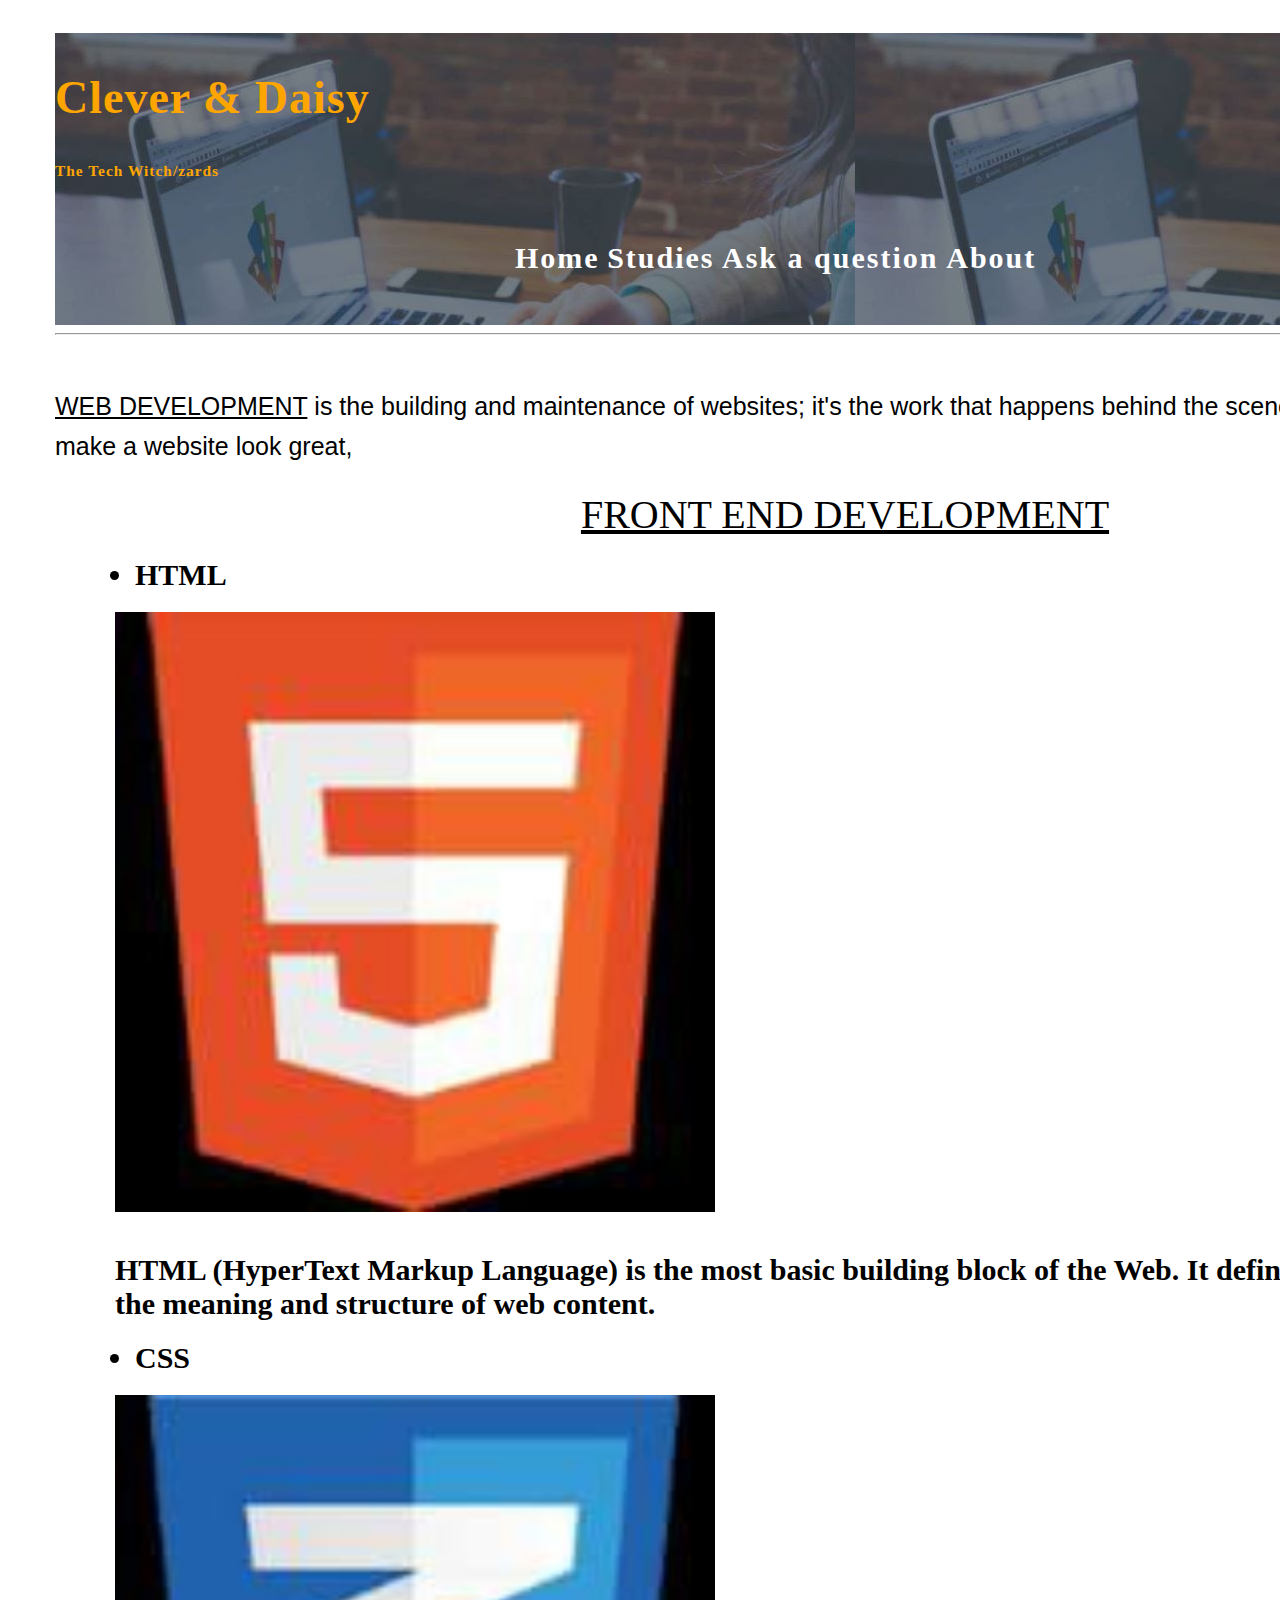
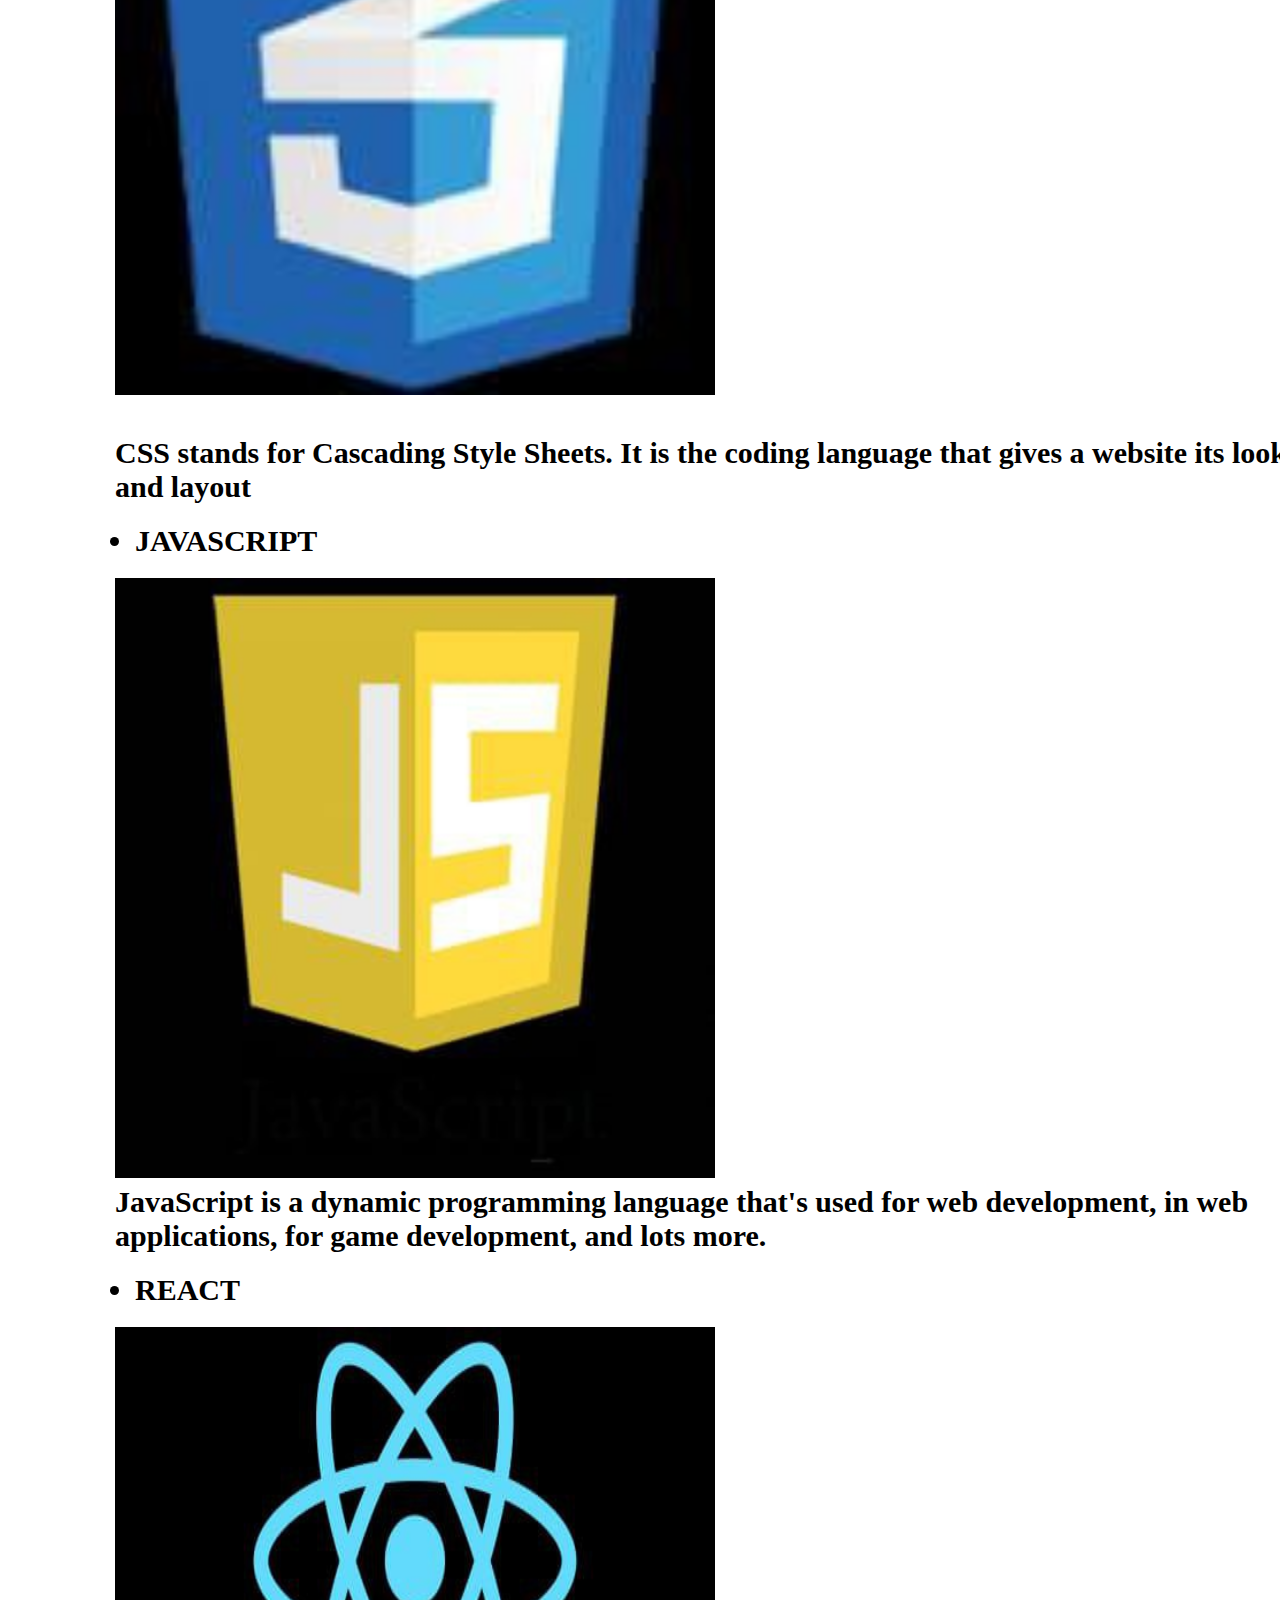
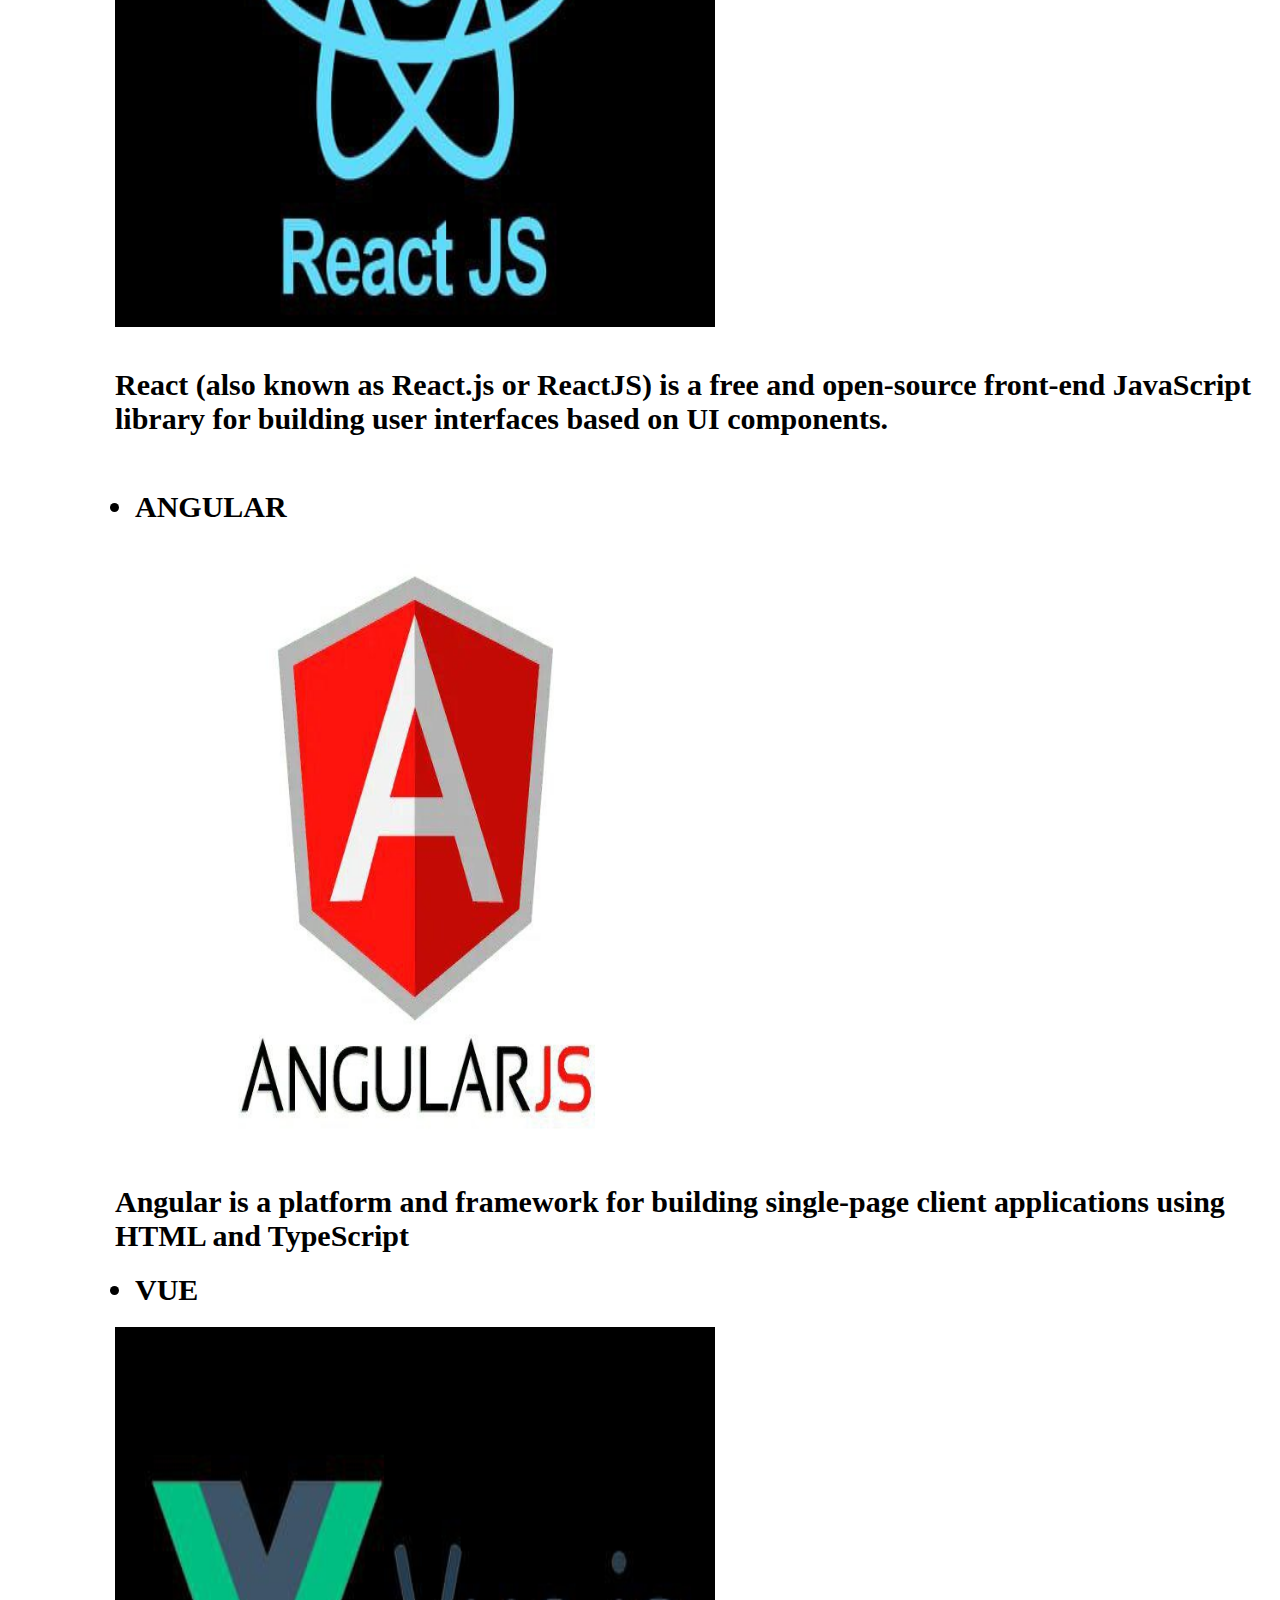
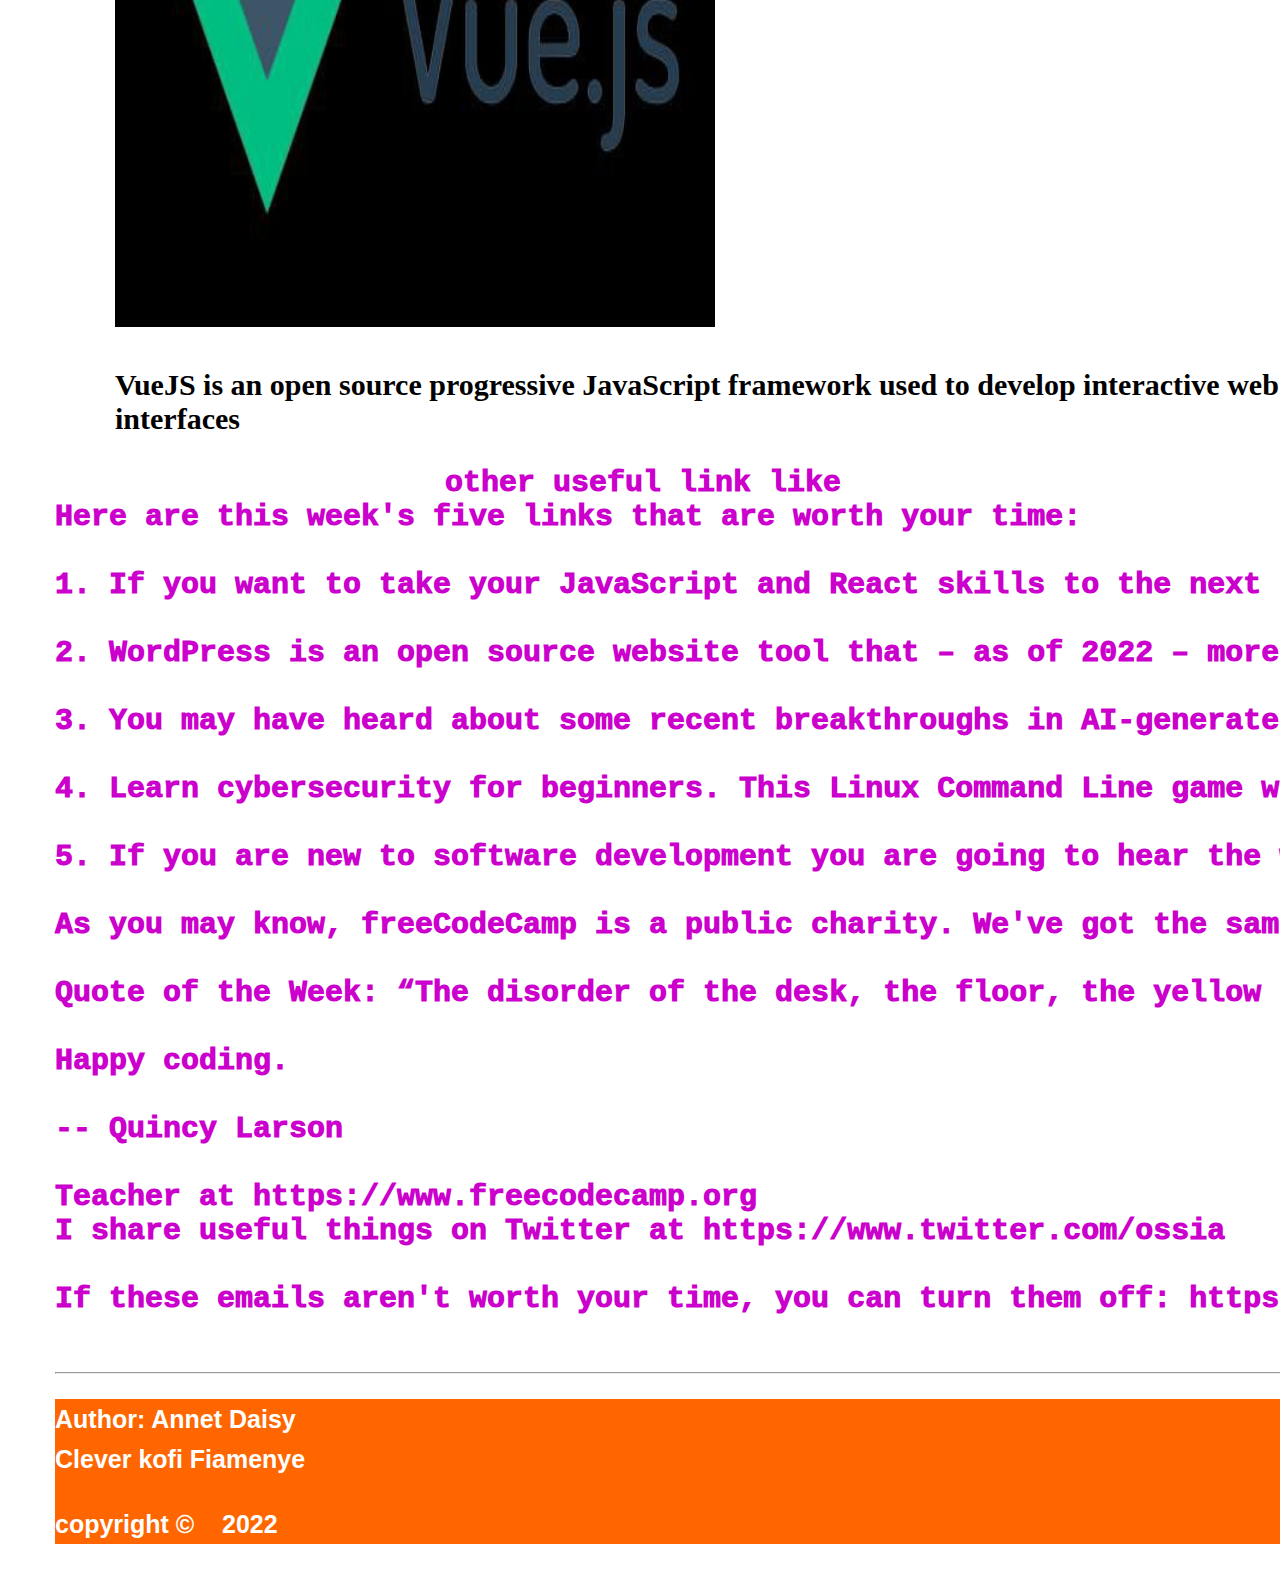
<file: lessons.html>
<!DOCTYPE html>
<html lang="en">

<head>
  <meta charset="UTF-8">
  <meta http-equiv="X-UA-Compatible" content="IE=Edge">
  <meta name="viewport" content="width=device-width, initial-scale=1">
  <title> website</title>
  <link rel="stylesheet" href="styles.css">
</head>

<body>



  <div class="main">
    <div class="navbar">
      <div class="icon">
        <h2 class="logo">Clever & Daisy</h2>
        <h6>The Tech Witch/zards</h6>
      </div>

      <div class="navcontainer">
        <div class="menu">
          <ul>
            <a href="home.html">Home</a>
            <a href="lessons.html">Studies</a>
            <a href="quiz.html">Ask a question </a>
            <a href="about.html">About</a>
          </ul>
        </div>
      </div>

    </div>
  </div>

  <hr>
  <br>
  
  <p> <u> WEB DEVELOPMENT</u> is the building and maintenance of websites; it's the work that happens behind the scenes
    to make a
    website look great,</p>




  
  <div class='fed'><b> <u> FRONT END DEVELOPMENT</u> </b></div>

  <ul>
    <li>HTML </li>
    <div class='img'> <img src="asset/img/5.jpg" alt="html"> </div>
    </br>

    <dl>HTML (HyperText Markup Language) is the most basic building block of the Web. It defines the meaning and
      structure of web content.</dl>

    <li>CSS

    </li>
    <div class='img'> <img src="asset/img/4.jpg" alt="css"> </div>
    </br>
    <dl>CSS stands for Cascading Style Sheets. It is the coding language that gives a website its look and layout</dl>

    <li>JAVASCRIPT </li>
    <div class='img'> <img src="asset/img/6.jpg" alt="javascript"> </div>

    <dl>JavaScript is a dynamic programming language that's used for web development, in web applications, for game
      development, and lots more.</dl>

    <li>REACT</li>
    <div class='img'> <img src="asset/img/3.jpg" alt="react"> </div>
    </br>

    <dl>React (also known as React.js or ReactJS) is a free and open-source front-end JavaScript library for building
      user interfaces based on UI components.</dl>
    </br>
    <li>ANGULAR</li>
    <div class='img'> <img src="asset/img/1.jpg" alt="angular"> </div>
    </br>

    <dl>Angular is a platform and framework for building single-page client applications using HTML and TypeScript</dl>

    <li>VUE</li>
    <div class='img'> <img src="asset/img/2.jpg" alt="vue"> </div>
    </br>

    <dl>VueJS is an open source progressive JavaScript framework used to develop interactive web interfaces</dl>


  </ul>

  
  <pre>
     <b>other useful link like</b>
Here are this week's five links that are worth your time:

1. If you want to take your JavaScript and React skills to the next level, this intermediate freeCodeCamp course is for you. Software engineering veteran Jack Herrington will teach you about State Management in React. You'll learn about hooks, reducers, context, and more. (3 hour YouTube course): https://www.freecodecamp.org/news/how-to-manage-state-in-react/

2. WordPress is an open source website tool that – as of 2022 – more than 40% of all major websites use. And in this course, freeCodeCamp software engineer Beau Carnes will show you how to code and deploy a WordPress website using Elementor. He'll teach you about hosting, installation, responsive web design, and more. (90 minute YouTube course): https://www.freecodecamp.org/news/easily-create-a-wordpress-blog-or-website/

3. You may have heard about some recent breakthroughs in AI-generated art work. I've been having a blast playing around with DALL-E to create silly images for my kids. And now you can create your own React app that uses the DALL-E API to generate art based on your prompts. This tutorial will walk you through how to code your own pop-up art gallery on your website. (10 minute read): https://www.freecodecamp.org/news/generate-images-using-react-and-dall-e-api-react-and-openai-api-tutorial/

4. Learn cybersecurity for beginners. This Linux Command Line game will help you capture the flag in no time. For each level of Bandit OverTheWire, you'll get a quick primer in real-world Linux skills. Then you can pause the video and use those skills to beat the level. You can unpause at any time for more explanation, and to keep progressing through the game. This is a fun way to expand your knowledge of networks and security. (2 hour YouTube course): https://www.freecodecamp.org/news/improve-you-cybersecurity-command-line-skills-bandit-overthewire-game-walkthrough/

5. If you are new to software development you are going to hear the word "solid" a lot. And not just to describe hard drives. SOLID is an acronym for a set of software engineering principles. These can help guide you in designing systems. In this quick primer, freeCodeCamp engineer Joel Olawanle will break down each of these concepts. This way, next time you're doing some Object-Oriented Programming, you'll already have a feel for how to best go about it. (20 minute read): https://www.freecodecamp.org/news/solid-principles-for-programming-and-software-design/

As you may know, freeCodeCamp is a public charity. We've got the same tax-exempt status as The Red Cross, Doctors Without Borders, the YMCA, and other big charities. Except that we operate on a fraction of the budget. More than a million people use freeCodeCamp each day, and yet this is only possible thanks to the 8,273 kind people who donate. Help us in our mission to create math, computer science, and programming resources for everyone. Get involved: https://www.freecodecamp.org/donate

Quote of the Week: “The disorder of the desk, the floor, the yellow Post-it notes everywhere, the whiteboards covered with scrawl. All this is the outward manifestation of the messiness of human thought. The messiness cannot go into the program. It piles up around the programmer.” — Ellen Ullman, Programmer and Author

Happy coding.

-- Quincy Larson

Teacher at https://www.freecodecamp.org
I share useful things on Twitter at https://www.twitter.com/ossia

If these emails aren't worth your time, you can turn them off: https://www.freecodecamp.org/ue/spChaqBa3dK5DckEuV6iO
</pre>

  
  <br>
  <hr>
  <footer>
    <p>Author: Annet Daisy <br> Clever kofi Fiamenye </p>
    <p>copyright &copy;&nbsp;&nbsp;&nbsp; 2022</p>

  </footer>

  <!-- -->



  <!-- -->
</file>
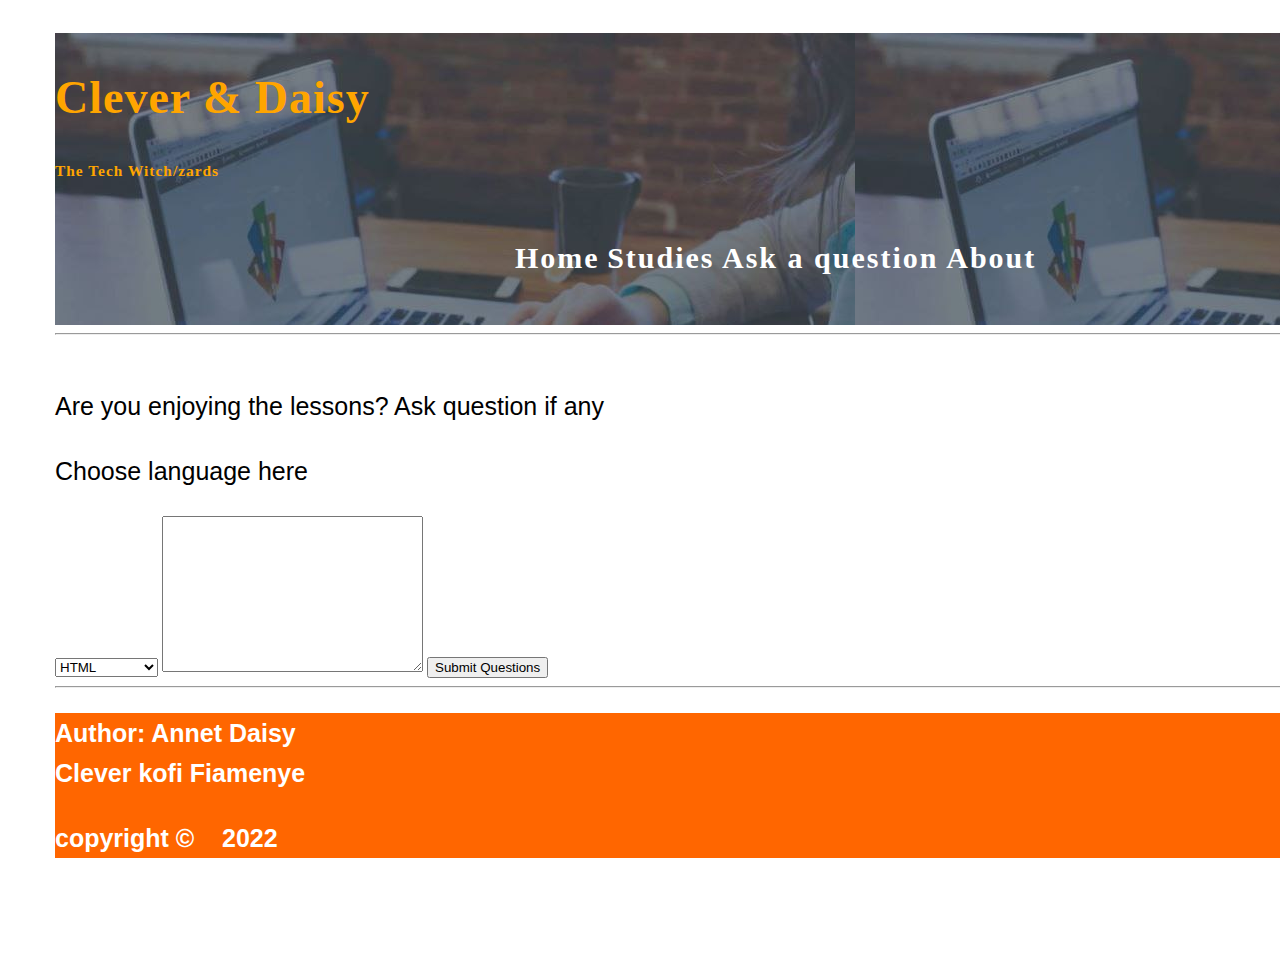
<file: quiz.html>
<!DOCTYPE html>
<html lang="en">

<head>
  <meta charset="UTF-8">
  <meta http-equiv="X-UA-Compatible" content="IE=Edge">
  <meta name="viewport" content="width=device-width, initial-scale=1">
<title> website</title>
 <link rel="stylesheet" href="styles.css">
</head>

<body>
 
  
 
    <div class="main">
      <div class="navbar">
        <div class="icon">
          <h2 class="logo">Clever & Daisy</h2>
          <h6>The Tech Witch/zards</h6>
        </div>

        <div class="navcontainer">
        <div class="menu">
            <ul>                          
               <a href="home.html">Home</a>
               <a href="lessons.html">Studies</a>           
               <a href="quiz.html">Ask a question </a>
               <a href="about.html">About</a>
            </ul>
          </div>
               </div>
             
  </div>                   
          </div>
  <hr><br>

<p>Are you enjoying the lessons? Ask question if any</p>


          <p>Choose language here</p>


          <select name="" id="">



            <option value="HTML">HTML </option>
            <option value="CSS">CSS</option>
            <option value="JAVASCRIPT">JAVASCRIPT </option>
            <option value="REACT">REACT </option>
            <option value="ANGULAR">ANGULAR</option>
            <option value="VUE"> VUE</option>


</select>



<textarea name="" id="" cols="30" rows="10"></textarea>


  <button type="submit" > Submit Questions 
</button>
<br>

<hr>
  <footer>
<p>Author: Annet Daisy <br> Clever kofi Fiamenye </p>
<p>copyright &copy;&nbsp;&nbsp;&nbsp; 2022</p>
</file>
<file: styles.css>
*/
@import url('https://fonts.googleapis.com/css2?family=Oswald:wght@300&display=swap');/* hello are you there? */

*{
margin: 0;
padding: 0;
box-sizing: border-box ;

 
}



body {
  width: 100%;
  height: 100vh;
  display: block;
  background-size: cover;
font-weight:60;
margin-left: 30px;
  position:relative;
  padding:25px;
}
 


.main {
display: block;
  width: 100%;
  height: auto;
  margin: auto;
  background-image: url(asset/img/7.jpg);
color:#fff;
  font-weight:600;
  font-size:23px;
 display: flex;
}



h2,h6 {
  color: orange;
  letter-spacing: 1px;}

h2{
  font-size: 46px;
} 

h6{
  color: orange;
}

p{
  line-height: 1.6;
  font-family: 'Oswald', sans-serif;
  font-size: 25px;
  
  
}


.menu{
  color: white;
  text-decoration: none;
  float: left;
  align-items: center;
  margin-top: 5px;
  margin-bottom: 30px;
  margin-left: 400px;
  font-size: 25px;
  
  
}
a{color:#fff;
 letter-spacing: 2px;
 }



  a:hover{color:orange;
         
         } 

  a:active{color:orange;
background-color:aqua;}

ul,li, b{
  justify-content: center;
  align-items:center;
  margin-left: 300px;
  
  }

ul,li{
  font-size: 30px;
  margin: 20px;
  
  
  
  }

dl{
font-size: 30px;
}

a, ul, li{
  text-decoration:none;
    font-weight:600;
}

pre{
  color :#cc00cc;
  font-weight: 1000;
  font-size: 30px;
}


footer{
  background-color: #ff6600;
  color: #fff;
  font-weight: 600;
 width :100%;
}



img{
  height: 600px;
  width: 600px;
  background: #fff;
  
 
}





.wrapper{
  padding: 30px 4px 10px 50px;
  width: 300px;
  background-color: #ededed;
  height: 350px;
  display: grid;
  align-items: center;
  position: relative; 
  left: 3px;
  top: 98px;
  border-radius: 40px 30px;
  box-shadow: 4px 6px 3px red;    
  background: linear-gradient(to left,
  #BBB3FF,
  #FF378E)
}
          
 .wrapper h1{
  color: #FF00D0;
  text-shadow: 3px 4px 10px black;
}

.wrapper input{
width: 200px;
  position: relative;
  padding: 3px;
  top: -10px;
  border-top: hidden; 
  border-left: hidden;
  border-right: hidden; 
  border-radius:10px 20px;
  outline:red;
  border-bottom-color:red;
  background: none;
  
}
::placeholder{
  text-shadow: 3px 4px 10px #FF0C75;
  color: white;
  position: relative;
  left: 20px;
  
}.wrapper button{
  background-color: #BE0084;
  color: white;
  padding: 5px;
  width: 120px;
  position: relative;
  top: -25px; 
  border-radius: 30px;
  border-color: #FF0000;
  
}
.wrapper a{
  padding-left: 30px;
  font-size: 13px;
  text-decoration: underline red;
  position: relative;
  top: -30px;
  left: -60px;
  text-shadow: 2px 1px 9px ;
  color: white;
}
  
.wrapper p{text-shadow:2px 1px 9px;
  position: absolute;
  font-size: 50px;
  text-decoration: underline red;
  top: 250px;
  left: 115px;
  color: white;
}
  
.wrapper b{
  display: flex;
  justify-content: center;
  position: relative;
  top: 100px;
  
}
 
.wrapper b{
  color: #FF04AE;
  text-shadow: 2px 3px 10px black;
}

.cnt{
  top: 50px;
  bottom: 0px;
  display:block;
  color:#fff;
  border-radius: 30px;
  position: relative;
  height: 200px;
  width: 250px;
  background: #ff33cc;
  text-decoration: underline #33ff99;
}


  .fed{
    font-size: 40px;
    text-align: center;
    
   }
</file>
